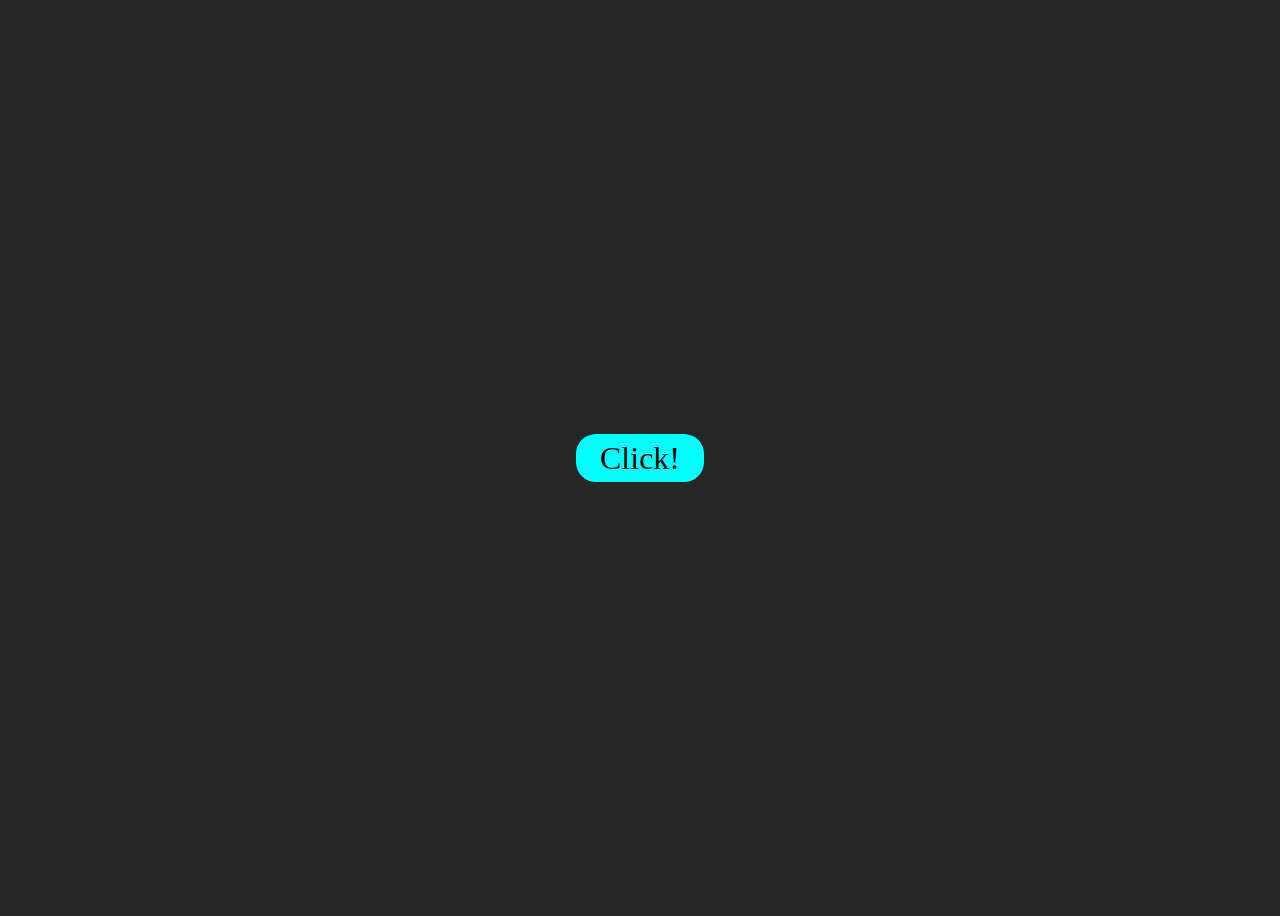
<file: NeonButton/index.html>
<!DOCTYPE html>
<html lang="en">
  <head>
    <title>Animated Neon Button</title>
    <meta charset="UTF-8" />
    <meta name="viewport" content="width=device-width" />
    <link rel="stylesheet" href="styles.css" />
  </head>
  <body>
    <a href="#" class="neon-loader">
      <span>Click!</span>
    </a>
  </body>
</html>
</file>
<file: NeonButton/styles.css>
body{
  display: flex;
  justify-content: center;
  align-items: center;
  height: 100vh;
  background: #262626;
}

.neon-loader {
  display: flex;
  align-items: center;
  justify-content: center;
  width: 8rem;
  height: 3rem;
  border-radius: 20px;
  background-color: #00ffff;
  text-decoration: none;
  animation: neon-loader 1s infinite alternate;
}

.neon-loader:hover{
  background-color: #00ffff !important;
  animation-play-state: paused;
  box-shadow: 0 0 10px #00ffff,
              0 0 30px #00ffff,
              0 0 60px #00ffff;
}

span{
  font-size: 2em;
  color: #000;
}

@keyframes neon-loader {
  from {
    background-color: #00ffff;
  }
  to {
    background-color: #ff00ff;
  }
}
</file>
